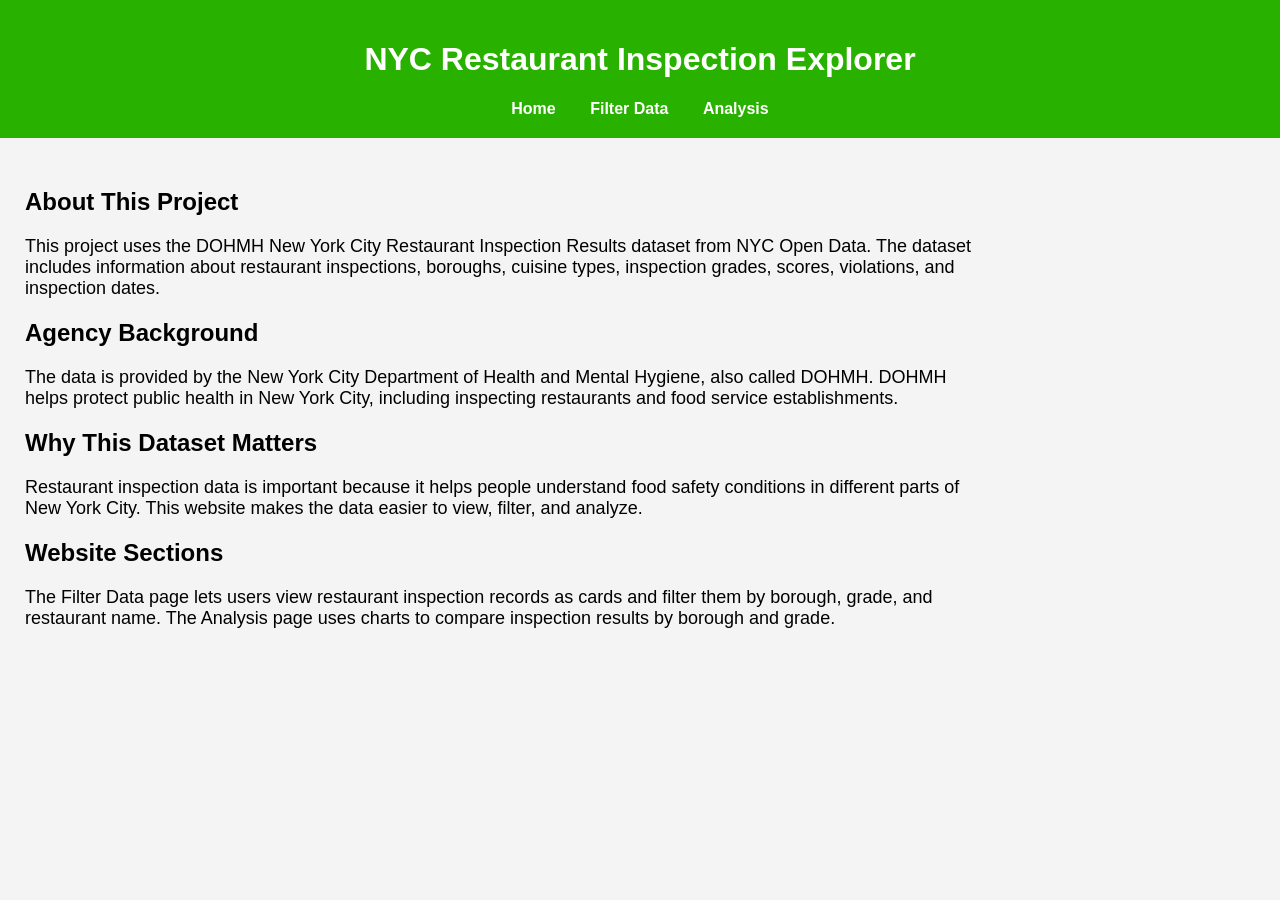
<file: YC-Open-Data-Project-Description/index.html>
<!DOCTYPE html>
<html>
<head>
  <title>NYC Restaurant Inspection Explorer</title>
  <link rel="stylesheet" href="style.css">
</head>
<body>

<header>
  <h1>NYC Restaurant Inspection Explorer</h1>
  <nav>
    <a href="index.html">Home</a>
    <a href="filter.html">Filter Data</a>
    <a href="analysis.html">Analysis</a>
  </nav>
</header>

<main>
  <section class="intro">
    <h2>About This Project</h2>
    <p>
      This project uses the DOHMH New York City Restaurant Inspection Results dataset from NYC Open Data.
      The dataset includes information about restaurant inspections, boroughs, cuisine types, inspection
      grades, scores, violations, and inspection dates.
    </p>

    <h2>Agency Background</h2>
    <p>
      The data is provided by the New York City Department of Health and Mental Hygiene, also called DOHMH.
      DOHMH helps protect public health in New York City, including inspecting restaurants and food service
      establishments.
    </p>

    <h2>Why This Dataset Matters</h2>
    <p>
      Restaurant inspection data is important because it helps people understand food safety conditions in
      different parts of New York City. This website makes the data easier to view, filter, and analyze.
    </p>

    <h2>Website Sections</h2>
    <p>
      The Filter Data page lets users view restaurant inspection records as cards and filter them by borough,
      grade, and restaurant name. The Analysis page uses charts to compare inspection results by borough and
      grade.
    </p>
  </section>
</main>

</body>
</html>
</file>
<file: YC-Open-Data-Project-Description/style.css>
body {
  font-family: Arial, sans-serif;
  margin: 0;
  background-color: #f4f4f4;
}

header {
  background-color: rgb(41, 177, 0);
  color: white;
  padding: 20px;
  text-align: center;
}

nav {
  margin-top: 10px;
}

nav a {
  color: white;
  text-decoration: none;
  margin: 15px;
  font-weight: bold;
}

main {
  padding: 20px;
}

.intro {
  background-color: transparent;
  width: 100%;
  padding: 10px 5px 20px 5px;
  margin-bottom: 15px;
  border: none;
  box-shadow: none;
}

.intro h2 {
  margin-top: 20px;
}

.intro p {
  max-width: 950px;
  font-size: 18px;
}

.card-container {
  display: flex;
  flex-wrap: wrap;
  gap: 20px;
}

.card {
  background-color: white;
  width: 300px;
  padding: 15px;
  border-radius: 10px;
  box-shadow: 0px 0px 5px gray;
}

.filter-box {
  background-color: white;
  padding: 15px;
  margin-bottom: 20px;
  border-radius: 10px;
  box-shadow: 0px 0px 5px gray;
}

.filter-box label {
  font-weight: bold;
  margin-right: 5px;
}

select,
input {
  padding: 8px;
  margin: 5px 15px 5px 0;
}

.chart-card {
  background-color: white;
  padding: 15px;
  margin-bottom: 25px;
  border-radius: 10px;
  box-shadow: 0px 0px 5px gray;
}

#boroughFinding,
#gradeFinding {
  font-weight: bold;
  background-color: #eef3ff;
  padding: 10px;
  border-left: 5px solid darkblue;
}

button {
  padding: 10px;
  margin: 5px;
  cursor: pointer;
}

@media screen and (max-width: 700px) {
  nav a {
    display: block;
    margin: 10px;
  }

  .card {
    width: 100%;
  }

  select,
  input {
    width: 100%;
    margin-top: 5px;
  }

  .intro p {
    font-size: 16px;
  }
}
</file>
